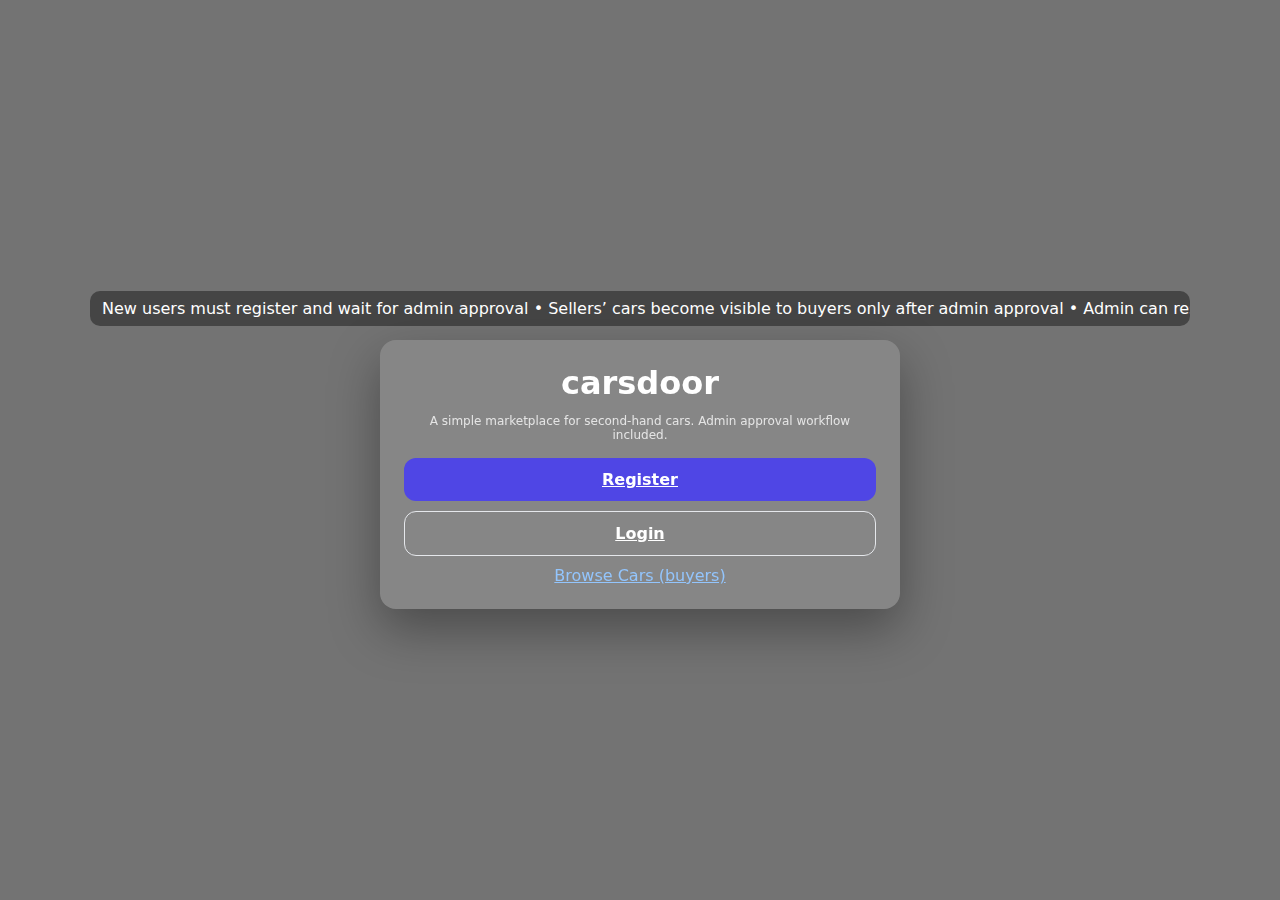
<file: index.html>
<!DOCTYPE html>
<html lang="en">
<head>
  <meta charset="UTF-8"><meta name="viewport" content="width=device-width, initial-scale=1.0">
  <title>carsdoor — Buy & Sell Used Cars</title>
  <link rel="stylesheet" href="/styles.css">
  <script defer src="/app.js"></script>
<style>@keyframes scroll{0%{transform:translateX(100%)}100%{transform:translateX(-100%)}}</style></head>
<body>
  <div class="bg" style="background-image:url('https://plus.unsplash.com/premium_photo-1686730540270-93f2c33351b6?ixlib=rb-4.1.0&ixid=M3wxMjA3fDB8MHxzZWFyY2h8MXx8Y2FyJTIwd2FsbHBhcGVyfGVufDB8fDB8fHww&fm=jpg&q=60&w=3000')">
    <div class="container">
      <div id="ticker" style="position:relative;margin-bottom:14px;padding:8px 12px;border-radius:10px;background:rgba(0,0,0,.4);color:#fff;overflow:hidden">
  <div style="white-space:nowrap;animation:scroll 14s linear infinite">New users must register and wait for admin approval • Sellers’ cars become visible to buyers only after admin approval • Admin can restrict any account at any time</div>
</div>
<div class="center-card">
        <div class="header">
          <h1>carsdoor</h1>
          <p class="small">A simple marketplace for second‑hand cars. Admin approval workflow included.</p>
        </div>
        <div style="display:grid; gap:10px; text-align:center">
          <a class="btn btn-primary" href="/register.html">Register</a>
          <a class="btn btn-ghost" href="/login.html">Login</a>
          <a class="link" href="/buyer.html">Browse Cars (buyers)</a>
        </div>
      </div>
    </div>
  </div>
</body>
</html>
</file>
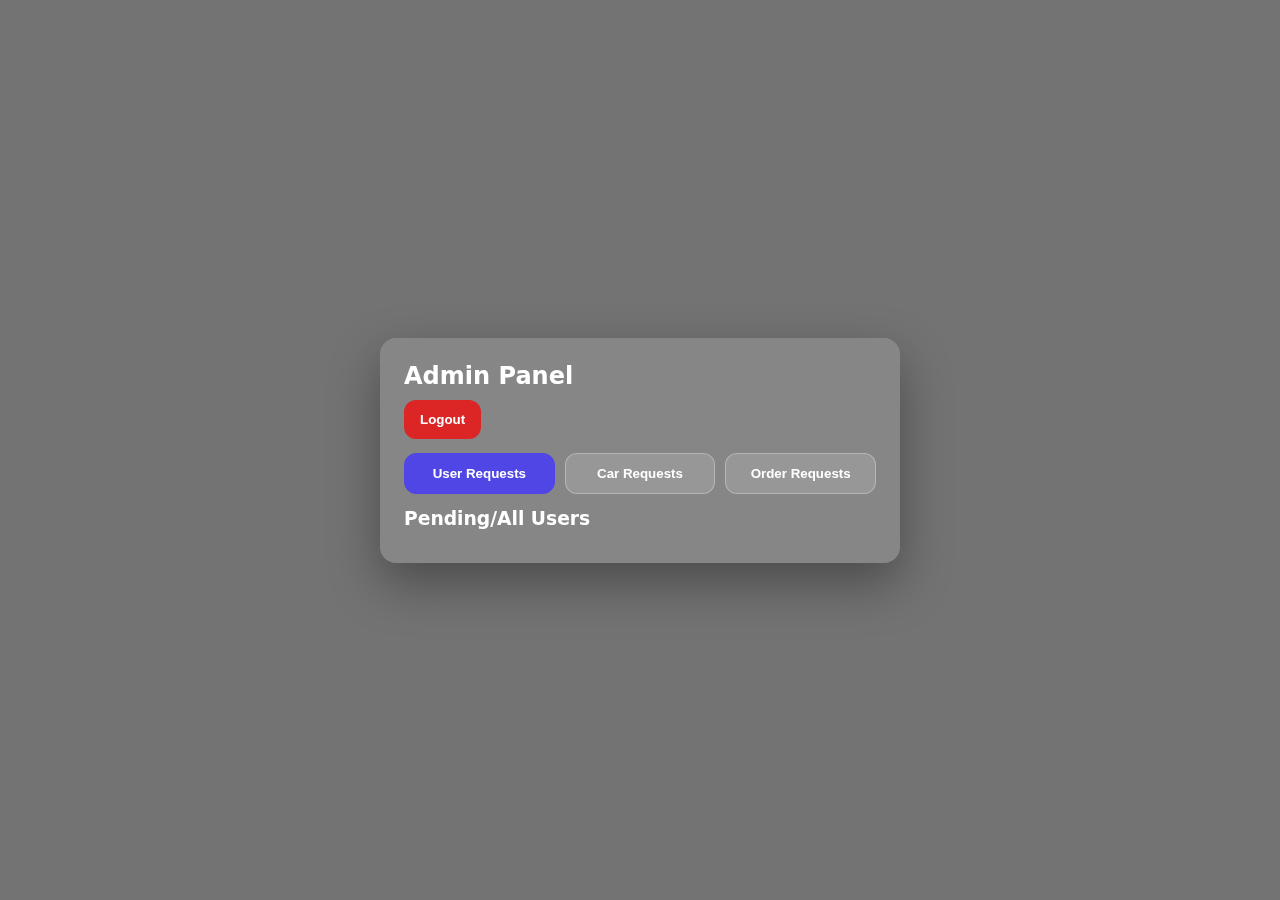
<file: admin.html>
<!DOCTYPE html>
<html lang="en">
<head>
  <meta charset="UTF-8"><meta name="viewport" content="width=device-width, initial-scale=1.0">
  <title>Admin — carsdoor</title>
  <link rel="stylesheet" href="/styles.css">
  <script defer src="/app.js"></script>
  <style>
    .tabs { display: grid; grid-template-columns: repeat(3, 1fr); gap: 10px; margin-bottom: 14px; }
    .tab-btn {
      background: rgba(255,255,255,0.14); color: #fff; border: 1px solid rgba(255,255,255,0.3);
      padding: 12px 16px; border-radius: 12px; font-weight: 700; cursor: pointer; text-align:center;
    }
    .tab-btn.active { background: #4f46e5; border-color: #4f46e5; }
    .section { display:none; }
    .section.show { display:block; }
  </style>
</head>
<body>
  <div class="bg" style="background-image:url('https://car-images.bauersecure.com/wp-images/3621/best_cars_range_rover.jpg')">
    <div class="container">
      <div class="center-card">
        <h2>Admin Panel</h2>

        <div style="display:flex; gap:8px; margin-bottom:14px">
          <button class="btn btn-danger" onclick="logout()">Logout</button>
        </div>

        <div class="tabs">
          <button class="tab-btn active" id="btn-users"  onclick="showTab('users')">User Requests</button>
          <button class="tab-btn"         id="btn-cars"   onclick="showTab('cars')">Car Requests</button>
          <button class="tab-btn"         id="btn-orders" onclick="showTab('orders')">Order Requests</button>
        </div>

        <div class="section show" id="sec-users">
          <h3>Pending/All Users</h3>
          <div id="users"></div>
        </div>

        <div class="section" id="sec-cars">
          <h3>Cars awaiting approval</h3>
          <div id="pendingCars"></div>
        </div>

        <div class="section" id="sec-orders">
          <h3>Orders</h3>
          <div id="orders"></div>
        </div>

      </div>
    </div>
  </div>

  <script>
  function showTab(which){
    document.getElementById('btn-users').classList.toggle('active', which==='users');
    document.getElementById('btn-cars').classList.toggle('active', which==='cars');
    document.getElementById('btn-orders').classList.toggle('active', which==='orders');

    document.getElementById('sec-users').classList.toggle('show', which==='users');
    document.getElementById('sec-cars').classList.toggle('show', which==='cars');
    document.getElementById('sec-orders').classList.toggle('show', which==='orders');

    if(which==='users')  loadUsers();
    if(which==='cars')   loadPendingCars();
    if(which==='orders') loadOrders();
  }

  async function loadUsers(){
    const users = await _carsdoor.api('/api/admin/users');
    const rows = users.users.map(u => `
      <tr>
        <td>${u.id}</td>
        <td>${u.role}</td>
        <td>${u.name}</td>
        <td>${u.usermail}</td>
        <td><span class="badge ${u.status==='approved'?'ok':u.status}">${u.status}</span></td>
        <td style="display:flex;gap:6px;flex-wrap:wrap">
          <button class="btn btn-primary" onclick="setUser(${u.id}, true)">Approve</button>
          <button class="btn btn-danger"  onclick="restrictUser(${u.id})">Restrict</button>
        </td>
      </tr>
    `).join('');
    document.getElementById('users').innerHTML = `
      <table class="table">
        <tr><th>ID</th><th>Role</th><th>Name</th><th>Usermail</th><th>Status</th><th>Action</th></tr>
        ${rows || '<tr><td colspan="6" class="small">No users yet.</td></tr>'}
      </table>`;
  }

  async function loadPendingCars(){
    const pending = await _carsdoor.api('/api/admin/pending-cars');
    const rows = pending.cars.map(c => `
      <tr>
        <td>${c.id}</td>
        <td>${c.brand} ${c.model}</td>
        <td>${c.model_year}</td>
        <td>${c.milage}</td>
        <td>${c.fuel_type}</td>
        <td>${c.price}</td>
        <td>${c.seller_name||''} (${c.seller_phone||''})</td>
        <td style="display:flex;gap:6px;flex-wrap:wrap">
          <button class="btn btn-primary" onclick="approveCar(${c.id}, true)">Approve</button>
          <button class="btn btn-ghost"   onclick="approveCar(${c.id}, false)">Reject</button>
        </td>
      </tr>
    `).join('');
    document.getElementById('pendingCars').innerHTML = `
      <table class="table">
        <tr><th>ID</th><th>Car</th><th>Year</th><th>Milage</th><th>Fuel</th><th>Price</th><th>Seller</th><th>Action</th></tr>
        ${rows || '<tr><td colspan="8" class="small">No pending cars.</td></tr>'}
      </table>`;
  }

  async function loadOrders(){
    const orders = await _carsdoor.api('/api/admin/orders');
    const rows = orders.orders.map(o => {
      const badgeClass = (o.status === 'approved') ? 'ok' :
                         (o.status === 'declined') ? 'bad' : 'pending';
      const actions = (o.status === 'pending') ? `
        <button class="btn btn-primary" onclick="setOrder(${o.id}, true)">Approve</button>
        <button class="btn btn-ghost"   onclick="setOrder(${o.id}, false)">Decline</button>
      ` : `<span class="small">—</span>`;
      return `
        <tr>
          <td>${o.id}</td>
          <td>${o.car_brand||''} ${o.car_model||''}</td>
          <td>${o.buyer_name||''}</td>
          <td>${o.buyer_phone||''}</td>
          <td>${o.needed_date||''}</td>
          <td><span class="badge ${badgeClass}">${o.status}</span></td>
          <td style="display:flex;gap:6px;flex-wrap:wrap">${actions}</td>
        </tr>
      `;
    }).join('');
    document.getElementById('orders').innerHTML = `
      <table class="table">
        <tr><th>ID</th><th>Car</th><th>Buyer</th><th>Phone</th><th>Needed</th><th>Status</th><th>Action</th></tr>
        ${rows || '<tr><td colspan="7" class="small">No orders yet.</td></tr>'}
      </table>`;
  }

  async function setUser(id, approve){
    const res = await _carsdoor.api('/api/admin/approve-user', {
      method:'POST', body: JSON.stringify({user_id:id, approve})
    });
    alert(res.message); loadUsers();
  }
  async function restrictUser(id){
    const res = await _carsdoor.api('/api/admin/restrict-user', {
      method:'POST', body: JSON.stringify({user_id:id})
    });
    alert(res.message); loadUsers();
  }
  async function approveCar(id, approve){
    const res = await _carsdoor.api('/api/admin/approve-car', {
      method:'POST', body: JSON.stringify({car_id:id, approve})
    });
    alert(res.message);
    loadPendingCars();   // row disappears after either action
  }
  async function setOrder(id, approve){
    const res = await _carsdoor.api('/api/admin/approve-order', {
      method:'POST', body: JSON.stringify({order_id:id, approve})
    });
    alert(res.message);
    loadOrders();        // buttons disappear when not pending
  }
  async function logout(){ await _carsdoor.api('/api/logout', {method:'POST'}); location.href='/'; }

  (async function init(){
    const me = await _carsdoor.ensureLoggedIn();
    if(!me || me.role!=='admin'){ location.href='/login.html'; return; }
    showTab('users');
  })();
  </script>
</body>
</html>
</file>
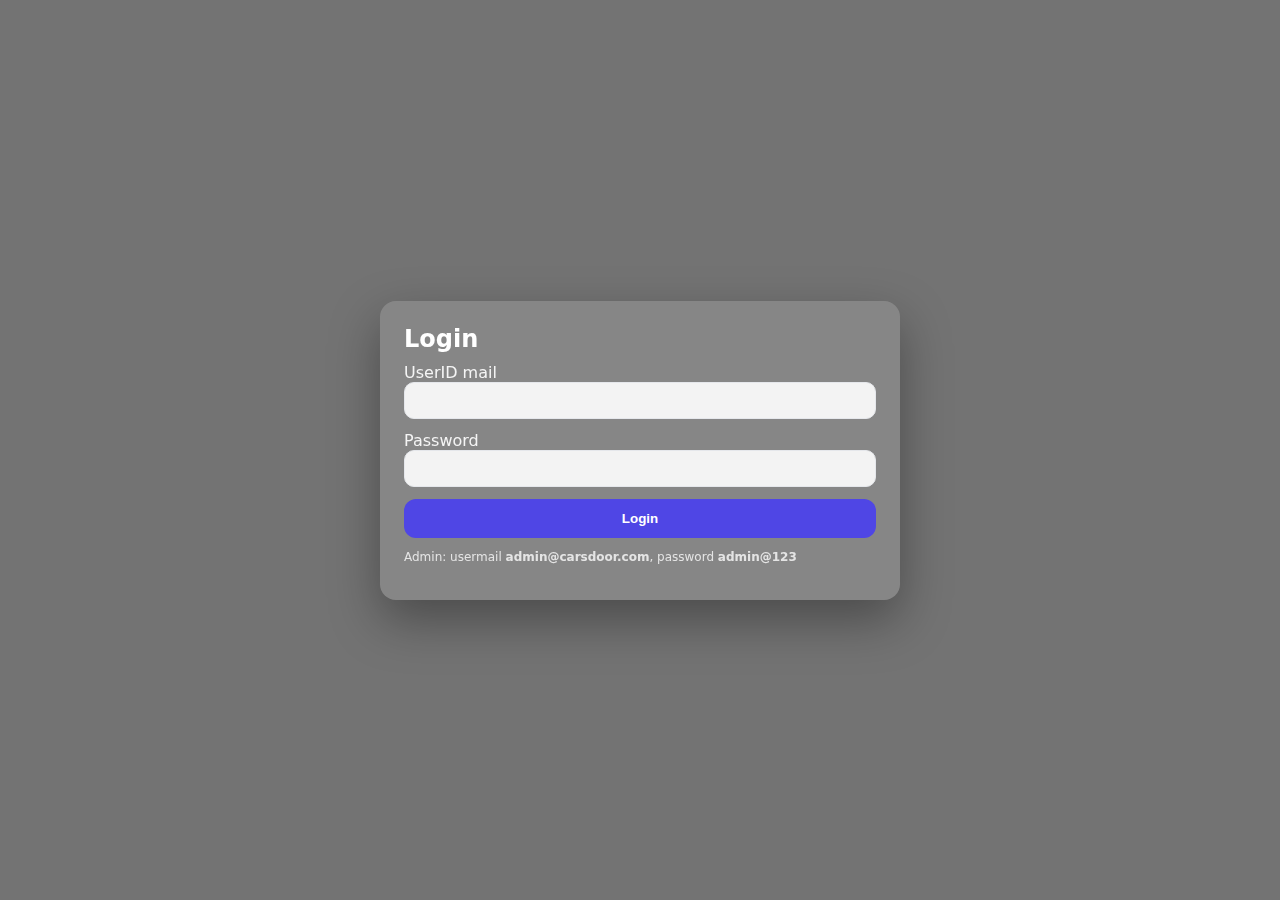
<file: login.html>
<!DOCTYPE html>
<html lang="en">
<head>
  <meta charset="UTF-8"><meta name="viewport" content="width=device-width, initial-scale=1.0">
  <title>Login — carsdoor</title>
  <link rel="stylesheet" href="/styles.css">
  <script defer src="/app.js"></script>
</head>
<body>
  <div class="bg" style="background-image:url('https://images.pexels.com/photos/31192013/pexels-photo-31192013/free-photo-of-red-sports-car-in-scenic-mountain-landscape.jpeg')">
    <div class="container">
      <div class="center-card">
        <h2>Login</h2>
        <form class="form" id="loginForm">
          <div><label>UserID mail</label><input name="usermail" required></div>
          <div><label>Password</label><input name="password" type="password" required></div>
          <button class="btn btn-primary" type="submit">Login</button>
        </form>
        <p class="small">Admin: usermail <b>admin@carsdoor.com</b>, password <b>admin@123</b></p>
      </div>
    </div>
  </div>
  <script>
    document.getElementById('loginForm').addEventListener('submit', async (e)=>{
      e.preventDefault();
      const fd = new FormData(e.target);
      const payload = Object.fromEntries(fd.entries());
      const res = await _carsdoor.api('/api/login', {method:'POST', body: JSON.stringify(payload)});
      if(res.role==='admin') location.href='/admin.html';
      else if(res.role==='seller') location.href='/seller.html';
      else location.href='/buyer.html';
    });
  </script>
</body>
</html>
</file>
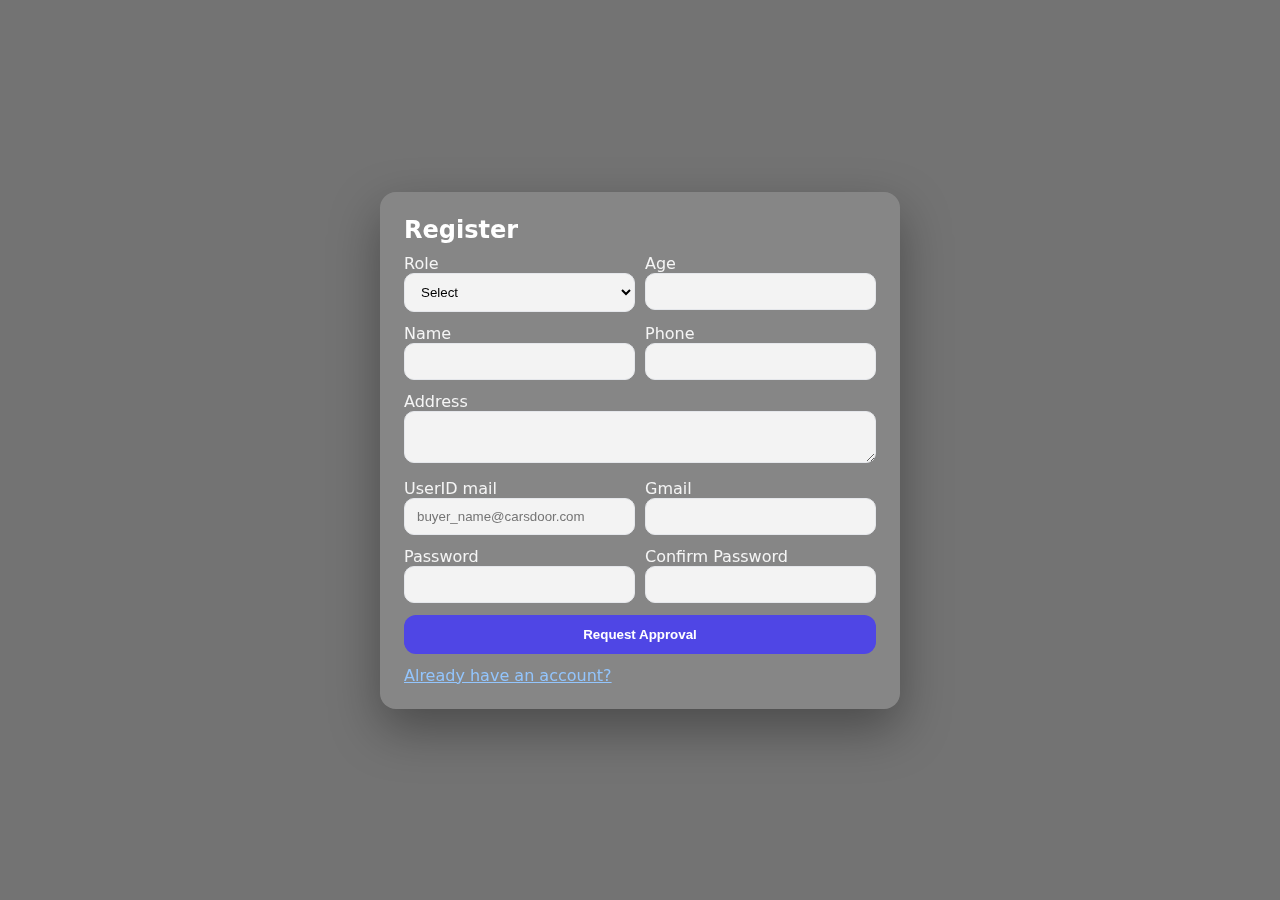
<file: register.html>
<!DOCTYPE html>
<html lang="en">
<head>
  <meta charset="UTF-8"><meta name="viewport" content="width=device-width, initial-scale=1.0">
  <title>Register — carsdoor</title>
  <link rel="stylesheet" href="/styles.css">
  <script defer src="/app.js"></script>
</head>
<body>
  <div class="bg" style="background-image:url('https://static.vecteezy.com/system/resources/previews/007/668/502/large_2x/luxury-blue-suv-car-parked-on-the-road-beside-tropical-beach-with-beautiful-sunset-sky-new-car-with-sport-and-modern-design-car-driving-for-summer-trip-automotive-industry-nature-landscape-photo.jpg')">
    <div class="container">
      <div class="center-card">
        <h2>Register</h2>
        <form class="form" id="regForm">
          <div class="row">
            <div><label>Role</label>
              <select name="role" required>
                <option value="">Select</option>
                <option value="buyer">Buyer</option>
                <option value="seller">Seller</option>
              </select>
            </div>
            <div><label>Age</label><input name="age" type="number" required></div>
          </div>
          <div class="row">
            <div><label>Name</label><input name="name" required></div>
            <div><label>Phone</label><input name="phone" required></div>
          </div>
          <div><label>Address</label><textarea name="address" required></textarea></div>
          <div class="row">
            <div><label>UserID mail</label><input name="usermail" placeholder="buyer_name@carsdoor.com" required></div>
            <div><label>Gmail</label><input name="gmail" type="email" required></div>
          </div>
          <div class="row">
            <div><label>Password</label><input name="password" type="password" required></div>
            <div><label>Confirm Password</label><input name="cpass" type="password" required></div>
          </div>
          <button class="btn btn-primary" type="submit">Request Approval</button>
          <a class="link" href="/login.html">Already have an account?</a>
        </form>
      </div>
    </div>
  </div>
  <script>
  document.getElementById('regForm').addEventListener('submit', async (e)=>{
    e.preventDefault();
    const fd = new FormData(e.target);
    if(fd.get('password')!==fd.get('cpass')){ alert('Passwords do not match'); return; }
    const payload = Object.fromEntries(fd.entries());
    delete payload.cpass;
    const res = await _carsdoor.api('/api/register', {method:'POST', body: JSON.stringify(payload)});
    alert(res.message);
    location.href='/login.html';
  });
  </script>
</body>
</html>
</file>
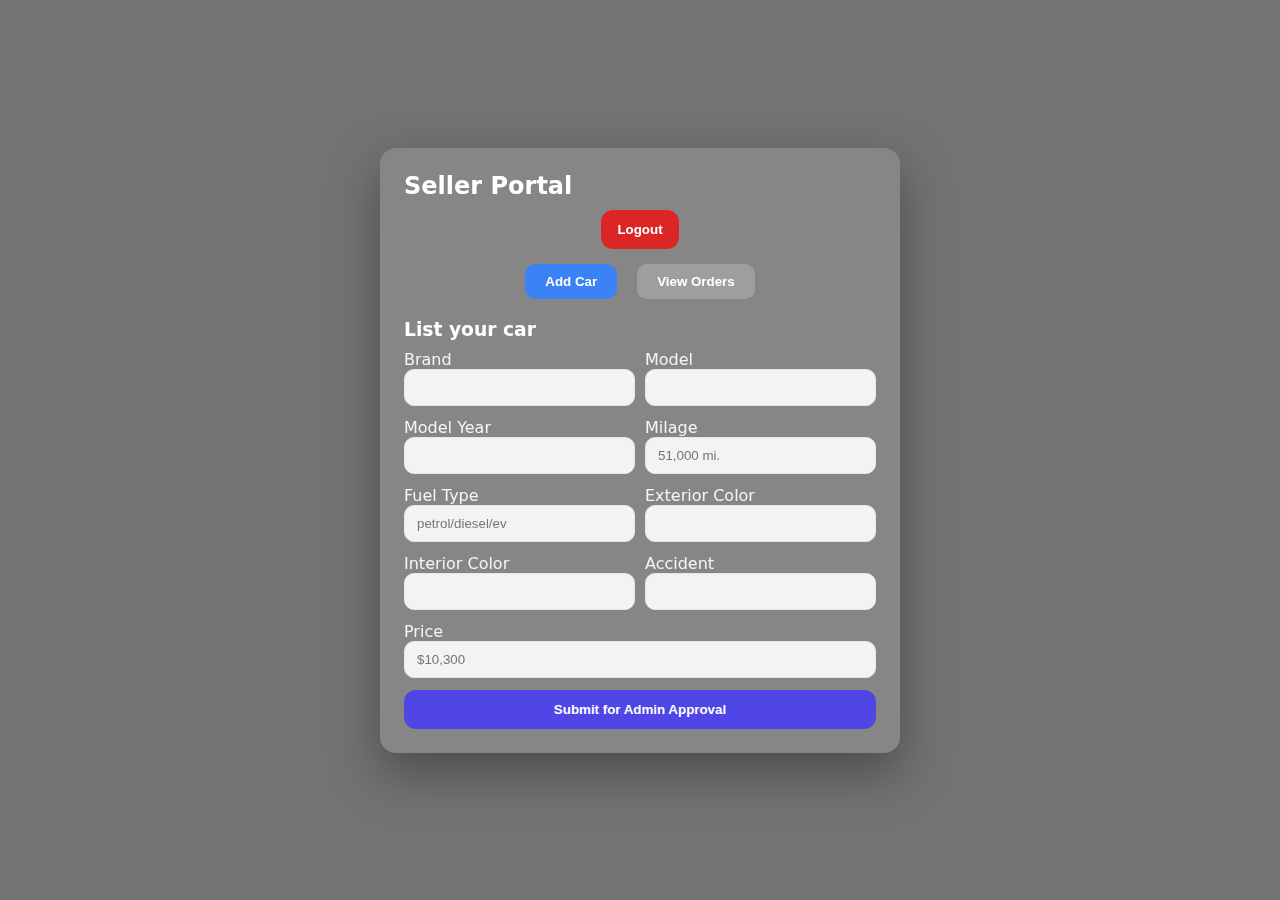
<file: seller.html>
<!DOCTYPE html>
<html lang="en">
<head>
  <meta charset="UTF-8"><meta name="viewport" content="width=device-width, initial-scale=1.0">
  <title>Seller — carsdoor</title>
  <link rel="stylesheet" href="/styles.css">
  <script defer src="/app.js"></script>
  <style>
    .tab-buttons {
      display: flex;
      justify-content: center;
      gap: 20px;
      margin-bottom: 20px;
    }
    .tab-buttons button {
      padding: 10px 20px;
      border: none;
      border-radius: 10px;
      cursor: pointer;
      background: rgba(255,255,255,0.2);
      color: white;
      font-weight: 600;
      transition: 0.3s ease;
    }
    .tab-buttons button.active { background: #3b82f6; }
    .tab-buttons button:hover { background: #2563eb; }
  </style>
</head>
<body>
  <div class="bg" style="background-image:url('https://static.vecteezy.com/system/resources/previews/007/668/502/large_2x/luxury-blue-suv-car-parked-on-the-road-beside-tropical-beach-with-beautiful-sunset-sky-new-car-with-sport-and-modern-design-car-driving-for-summer-trip-automotive-industry-nature-landscape-photo.jpg')">
    <div class="container">
      <div class="center-card">
        <h2 class="text-center">Seller Portal</h2>

        <div style="text-align:center; margin-bottom:15px;">
          <button class="btn btn-danger" onclick="logout()">Logout</button>
        </div>

        <div class="tab-buttons">
          <button id="btnAdd" class="active" onclick="showTab('add')">Add Car</button>
          <button id="btnOrders" onclick="showTab('orders')">View Orders</button>
        </div>

        <div id="tab-add">
          <h3>List your car</h3>
          <form class="form" id="carForm">
            <div class="row">
              <div><label>Brand</label><input name="brand" required></div>
              <div><label>Model</label><input name="model" required></div>
            </div>
            <div class="row">
              <div><label>Model Year</label><input name="model_year" type="number" required></div>
              <div><label>Milage</label><input name="milage" placeholder="51,000 mi." required></div>
            </div>
            <div class="row">
              <div><label>Fuel Type</label><input name="fuel_type" placeholder="petrol/diesel/ev" required></div>
              <div><label>Exterior Color</label><input name="ext_col" required></div>
            </div>
            <div class="row">
              <div><label>Interior Color</label><input name="int_col" required></div>
              <div><label>Accident</label><input name="accident" required></div>
            </div>
            <div><label>Price</label><input name="price" placeholder="$10,300" required></div>
            <button class="btn btn-primary" type="submit">Submit for Admin Approval</button>
          </form>
        </div>

        <div id="tab-orders" style="display:none;">
          <h3>Your Orders</h3>
          <div id="orders" class="small" style="margin-top:10px;"></div>
        </div>

      </div>
    </div>
  </div>

  <script>
  async function loadOrders(){
    const me = await _carsdoor.ensureLoggedIn();
    if(!me || me.role!=='seller'){ location.href='/login.html'; return; }
    const resp = await _carsdoor.api('/api/seller/orders');
    const O = resp.orders.map(o=>`
      <tr>
        <td>${o.order_id}</td>
        <td>${o.car_brand} ${o.car_model}</td>
        <td>${o.buyer_name}</td>
        <td>${o.buyer_phone}</td>
        <td>${o.needed_date}</td>
        <td>${o.status}</td>
      </tr>
    `).join('');
    document.getElementById('orders').innerHTML = O ? `
      <table class="table">
        <tr><th>ID</th><th>Car</th><th>Buyer</th><th>Phone</th><th>Date</th><th>Status</th></tr>${O}
      </table>` : '<p>No orders yet.</p>';
  }

  document.getElementById('carForm').addEventListener('submit', async (e)=>{
    e.preventDefault();
    const fd = new FormData(e.target);
    const payload = Object.fromEntries(fd.entries());
    const res = await _carsdoor.api('/api/seller/add-car', {method:'POST', body: JSON.stringify(payload)});
    alert(res.message);
    e.target.reset();
  });

  function showTab(tab){
    document.getElementById('tab-add').style.display = (tab==='add') ? 'block' : 'none';
    document.getElementById('tab-orders').style.display = (tab==='orders') ? 'block' : 'none';
    document.getElementById('btnAdd').classList.toggle('active', tab==='add');
    document.getElementById('btnOrders').classList.toggle('active', tab==='orders');
    if(tab === 'orders') loadOrders();
  }

  async function logout(){
    await _carsdoor.api('/api/logout', {method:'POST'});
    location.href='/';
  }

  showTab('add');
  </script>
</body>
</html>
</file>
<file: styles.css>
:root { --overlay: rgba(0,0,0,0.55); --card: rgba(255,255,255,0.14); --radius: 16px; }
* { box-sizing: border-box; }
body,html { margin:0; padding:0; font-family: system-ui,Segoe UI,Roboto,Arial; }
.bg {
  min-height: 100vh; display: grid; place-items: center;
  background-size: cover; background-position: center;
  position: relative;
}
.bg::before { content:""; position:absolute; inset:0; background: var(--overlay); }
.container { position:relative; z-index:1; width: min(1100px, 92vw); margin: 4rem auto; }

.center-card {
  margin: 0 auto; width: min(520px, 94vw);
  background: var(--card); backdrop-filter: blur(10px); padding: 24px;
  border-radius: var(--radius); box-shadow: 0 20px 50px rgba(0,0,0,.35);
}

h1,h2,h3 { color: #fff; margin: 0 0 10px; }
p, label, span, a { color:#f5f5f5; }

.btn {
  padding: 12px 16px; border: none; border-radius: 12px; font-weight: 600;
  cursor: pointer; display: inline-block; text-align:center;
}
.btn-primary { background: #4f46e5; color: #fff; }
.btn-ghost { background: transparent; border: 1px solid #e5e7eb; color: #fff; }
.btn-danger { background: #dc2626; color:#fff; }

.form { display: grid; gap: 12px; }
.form input, .form select, .form textarea {
  width:100%; padding: 10px 12px; border-radius: 10px; border: 1px solid #e5e7eb;
  outline: none; background: rgba(255,255,255,0.9);
}
.row { display: grid; grid-template-columns: 1fr 1fr; gap: 10px; }
.table { width:100%; border-collapse: collapse; background: var(--card); border-radius: 12px; overflow: hidden; }
.table th, .table td { padding: 10px; border-bottom: 1px solid rgba(255,255,255,0.12); color: #fff; }
.badge { padding: 4px 8px; border-radius: 999px; font-size: 12px; }
.badge.ok { background:#10b981; color:#052e16;}
.badge.pending { background:#fbbf24; color:#7c2d12;}
.badge.restricted { background:#ef4444; color:#fff;}
.link { color:#93c5fd; }
.header { text-align:center; margin-bottom: 1rem; }
.cards { display:grid; grid-template-columns: repeat(auto-fill,minmax(260px,1fr)); gap:16px; }
.card { background: var(--card); padding: 16px; border-radius: 14px; backdrop-filter: blur(10px); }
.small { font-size: 12px; opacity: .85; }
</file>
